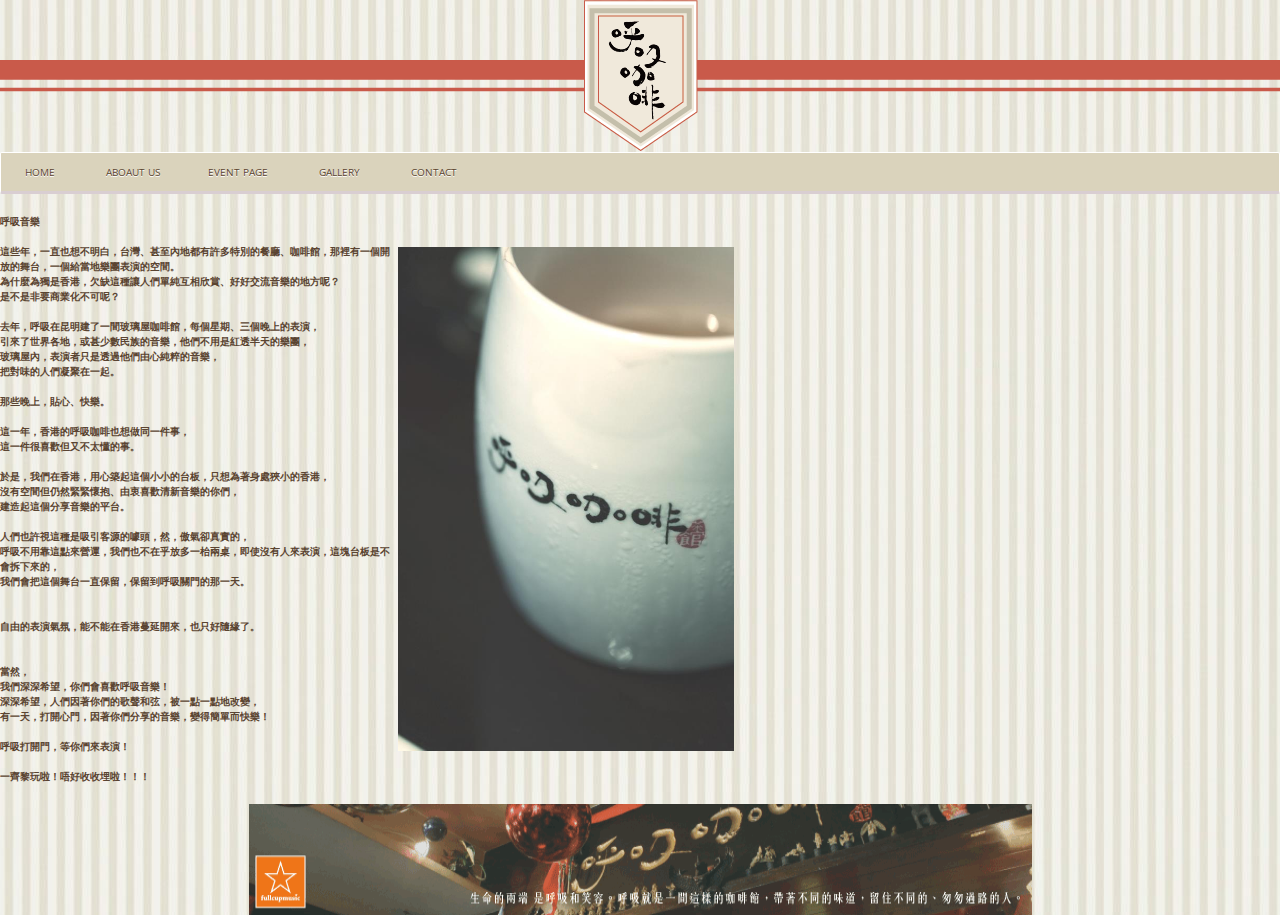
<file: aboutus.html>
<!doctype html>
<html>
<head>


<link rel="stylesheet" type="text/css" href="menu_source/styles.css">

<script src="menu_source/menu_jquery.js"></script>


<link rel="stylesheet" type="text/css" href="css/bootstrap.css">
<style type="text/css">
body {
	background-image: url(bg.jpg);
}
</style>
<meta charset="UTF-8">
<title>fullcup_cafe</title>
</head>


<body>
<div class="container-fluid"; align="center">

<img src="logo-05.png" width="115" height="152" alt=""/>



</div>

<div id='cssmenu'>
<ul>
  <li class='active'><a href='home.html'><span>Home</span></a></li>
    <li><a href='aboutus.html'><span>aboaut us</span></a>
    
        <li><a href='eventpage.html'><span>event page</span></a></li>

    
    </li>
    <li><a href='gallery.html'><span>gallery</span></a></li>
    <li class='last'><a href='contact.html'><span>Contact</span></a></li>
</ul>

<!-- header, navbar end-->

<!-- content start-->

        <div class="row">

            <div class="col-lg-7 col-md-7">
                
                <div style="padding-top:20px; padding-bottom:20px;">
                  <table width="781" border="0">
                    <tr>
    <th width="900" scope="row"><style type="text/css">
* {color:#5A4431}
</style>呼吸音樂 <br>
      <br>
      這些年，一直也想不明白，台灣、甚至內地都有許多特別的餐廳、咖啡館，那裡有一個開放的舞台，一個給當地樂團表演的空間。<br>
      為什麼為獨是香港，欠缺這種讓人們單純互相欣賞、好好交流音樂的地方呢？<br>
      是不是非要商業化不可呢？<br>
      <br>
      去年，呼吸在昆明建了一間玻璃屋咖啡館，每個星期、三個晚上的表演，<br>
      引來了世界各地，或甚少數民族的音樂，他們不用是紅透半天的樂團，<br>
      玻璃屋內，表演者只是透過他們由心純粹的音樂，<br>
      把對味的人們凝聚在一起。<br>
      <br>
      那些晚上，貼心、快樂。<br>
      <br>
      這一年，香港的呼吸咖啡也想做同一件事，<br>
      這一件很喜歡但又不太懂的事。<br>
      <br>
      於是，我們在香港，用心築起這個小小的台板，只想為著身處狹小的香港，<br>
      沒有空間但仍然緊緊懷抱、由衷喜歡清新音樂的你們，<br>
      建造起這個分享音樂的平台。<br>
      <br>
      人們也許視這種是吸引客源的噱頭，然，傲氣卻真實的，<br>
      呼吸不用靠這點來營運，我們也不在乎放多一枱兩桌，即使沒有人來表演，這塊台板是不會拆下來的，<br>
      我們會把這個舞台一直保留，保留到呼吸關門的那一天。<br>
      <br>
      <br>
      自由的表演氣氛，能不能在香港蔓延開來，也只好隨緣了。<br>
      <br>
      <br>
      當然，<br>
      我們深深希望，你們會喜歡呼吸音樂！<br>
      深深希望，人們因著你們的歌聲和弦，被一點一點地改變，<br>
      有一天，打開心門，因著你們分享的音樂，變得簡單而快樂！<br>
      <br>
      呼吸打開門，等你們來表演！<br>
      <br>
      一齊黎玩啦！唔好收收埋啦！！！</th>
    <td width="335"><img src="coffee.jpg" width="336" height="504" alt=""/></td>
  </tr>
</table>








            </div>
            
            
               



</div>

<div align="center"><img src="footer.png" width="783" height="111" alt=""/></footer></div>

</body>
</html>
</file>
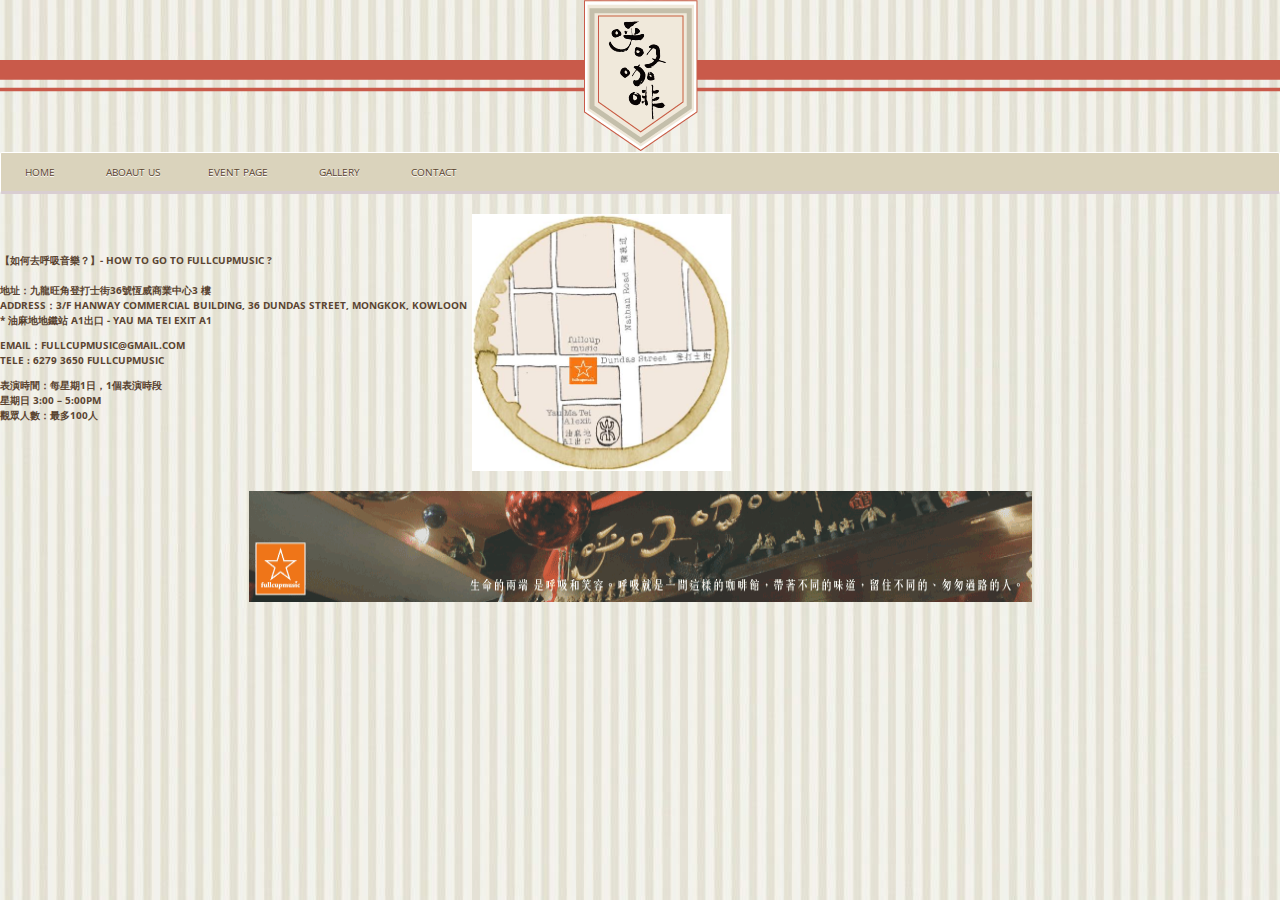
<file: contact.html>
<!doctype html>
<html>
<head>


<link rel="stylesheet" type="text/css" href="menu_source/styles.css">

<script src="menu_source/menu_jquery.js"></script>


<link rel="stylesheet" type="text/css" href="css/bootstrap.css">
<style type="text/css">
body {
	background-image: url(bg.jpg);
}
</style>
<meta charset="UTF-8">
<title>fullcup_cafe</title>
</head>


<body>
<div class="container-fluid"; align="center">

<img src="logo-05.png" width="115" height="152" alt=""/>



</div>

<div id='cssmenu'>
<ul>
  <li class='active'><a href='home.html'><span>Home</span></a></li>
    <li><a href='aboutus.html'><span>aboaut us</span></a>
    
        <li><a href='eventpage.html'><span>event page</span></a></li>

    
    </li>
    <li><a href='gallery.html'><span>gallery</span></a></li>
    <li class='last'><a href='contact.html'><span>Contact</span></a></li>
</ul>

<!-- header, navbar end-->

<!-- content start-->

        <div class="row">

            <div class="col-lg-7 col-md-7">
                
                <div style="padding-top:20px; padding-bottom:20px;">
                  <table width="960
                 " border="0">
                    <tr>
                      <th scope="row"><style type="text/css">
* {color:#5A4431}
</style><p>【如何去呼吸音樂？】- How to go to fullcupmusic ? <br>
                          <br>
                          地址：九龍旺角登打士街36號恆威商業中心3 樓 <br>
                          Address：3/F Hanway Commercial Building, 36 Dundas Street, Mongkok, Kowloon<br>
                          * 油麻地地鐵站 A1出口 - Yau Ma Tei exit A1</p>
                        <p>Email：fullcupmusic@gmail.com<br>
                      Tele : 6279 3650 fullcupmusic</p>
                        <p>表演時間：每星期1日，1個表演時段<br>
                          星期日 3:00 – 5:00pm<br>
                          觀眾人數：最多100人<br>
                      </p></th>
                      <td><img src="map.jpg" width="259" height="257" alt=""/></td>
                    </tr>
                  </table>











              </div>
            
            
               



</div>
<div align="center"><img src="footer.png" width="783" height="111" alt=""/></footer></div>

</body>
</html>
</file>
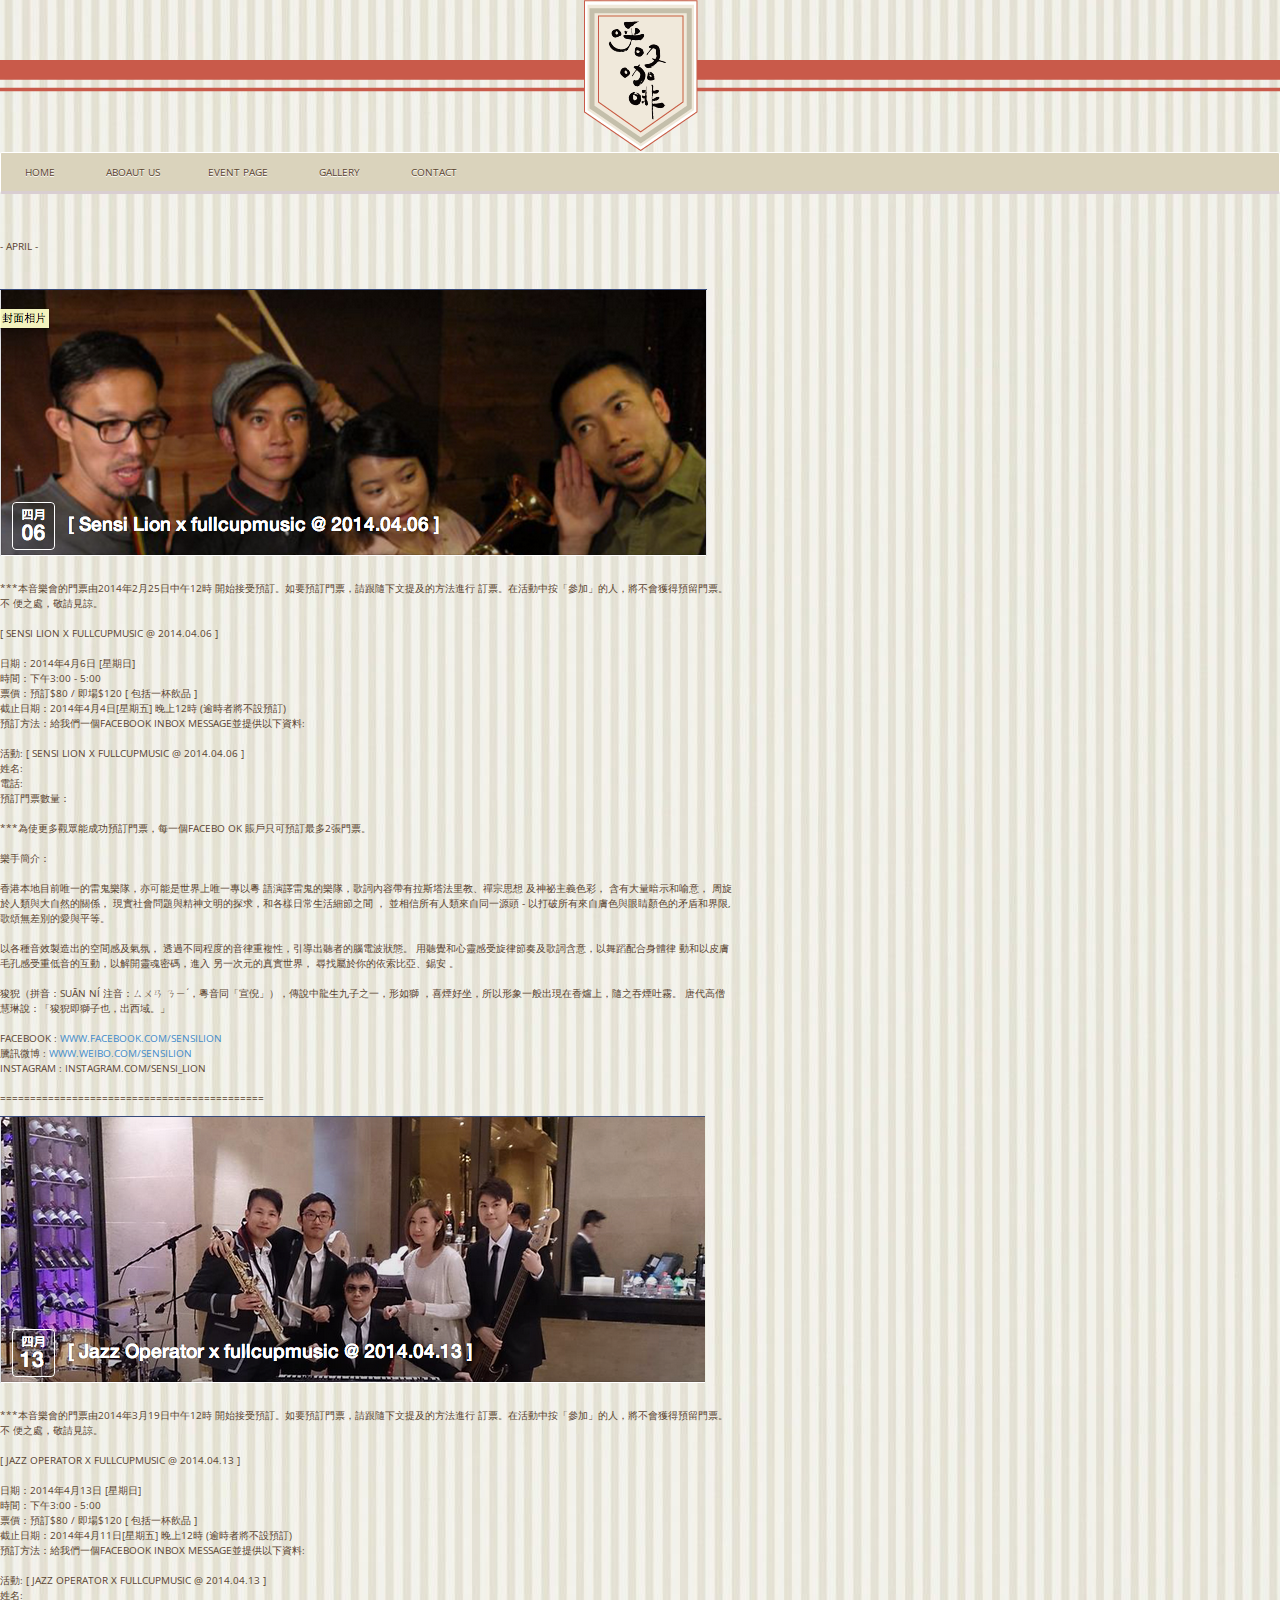
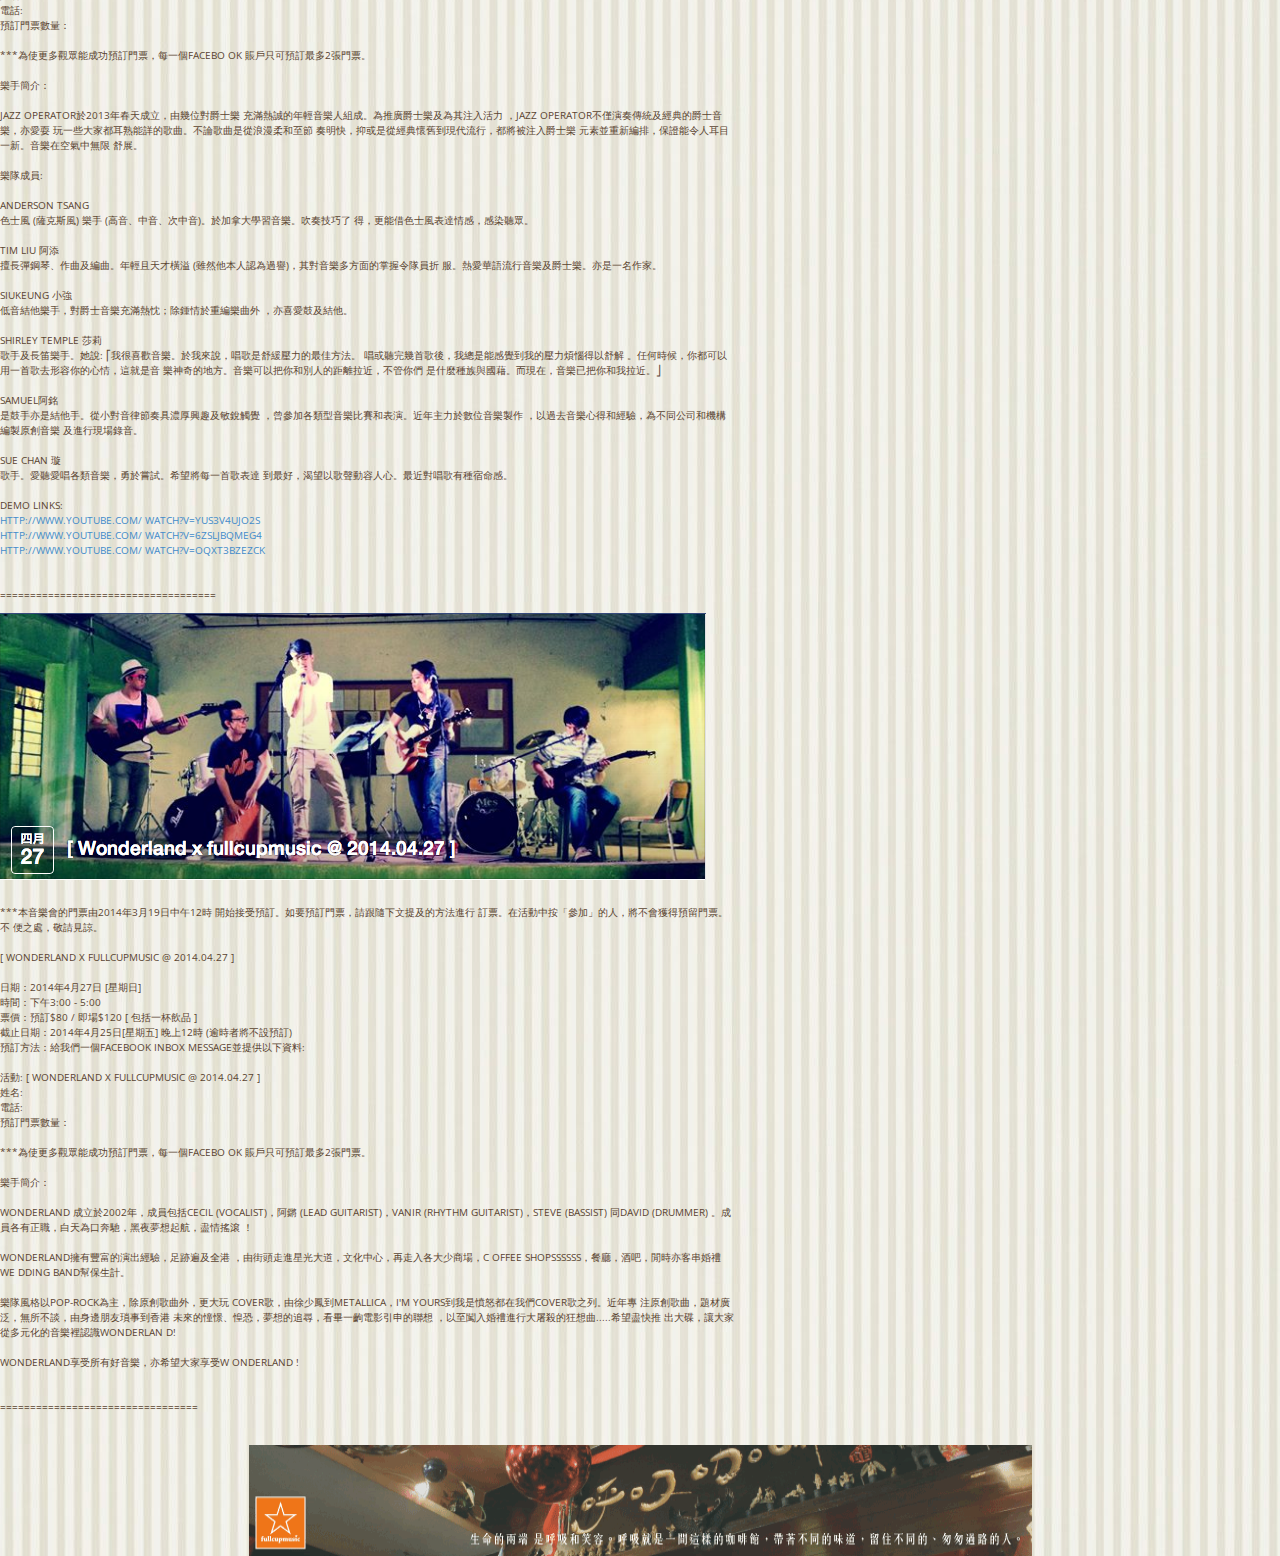
<file: eventpage.html>
<!doctype html>
<html>
<head>


<link rel="stylesheet" type="text/css" href="menu_source/styles.css">

<script src="menu_source/menu_jquery.js"></script>


<link rel="stylesheet" type="text/css" href="css/bootstrap.css">
<style type="text/css">
body {
	background-image: url(bg.jpg);
}
</style>
<meta charset="UTF-8">
<title>fullcup_cafe</title>
</head>


<body>
<div class="container-fluid"; align="center">

<img src="logo-05.png" width="115" height="152" alt=""/>



</div>

<div id='cssmenu'>
<ul>
  <li class='active'><a href='home.html'><span>Home</span></a></li>
    <li><a href='aboutus.html'><span>aboaut us</span></a>
    
        <li><a href='eventpage.html'><span>event page</span></a></li>

    
    </li>
    <li><a href='gallery.html'><span>gallery</span></a></li>
    <li class='last'><a href='contact.html'><span>Contact</span></a></li>
</ul>

<!-- header, navbar end-->

<!-- content start-->

        <div class="row">

            <div class="col-lg-7 col-md-7">
                
                <div style="padding-top:20px; padding-bottom:20px;">
                  <table width="1024" border="0">
                    <tr>
                      <td> <style type="text/css">
* {color:#5A4431}
</style><p>&nbsp;</p>
                      <p>- APRIL -</p>
                      <p>&nbsp;</p></td>
                    </tr>
                    <tr>
                      <td><a href="https://www.facebook.com/events/419587914853932/"><img src="banner_1.png" alt="" width="707" height="267" border="0"/></a></td>
                    </tr>
                    <tr>
                      <td><p>&nbsp;</p>
                        <p>***本音樂會的門票由2014年2月25日中午12時 開始接受預訂。如要預訂門票，請跟隨下文提及的方法進行 訂票。在活動中按「參加」的人，將不會獲得預留門票。不 便之處，敬請見諒。<br>
                        <br>
                        [ Sensi Lion x fullcupmusic @ 2014.04.06 ]<br>
                        <br>
                        日期：2014年4月6日 [星期日]<br>
                        時間：下午3:00 - 5:00<br>
                        票價：預訂$80 / 即場$120 [ 包括一杯飲品 ]<br>
                        截止日期：2014年4月4日[星期五] 晚上12時 (逾時者將不設預訂)<br>
                        預訂方法：給我們一個Facebook Inbox message並提供以下資料:<br>
                        <br>
                        活動: [ Sensi Lion x fullcupmusic @ 2014.04.06 ]<br>
                        姓名:<br>
                        電話:<br>
                        預訂門票數量：<br>
                        <br>
                        ***為使更多觀眾能成功預訂門票，每一個facebo ok 賬戶只可預訂最多2張門票。<br>
                        <br>
                        樂手簡介：<br>
                        <br>
                        香港本地目前唯一的雷鬼樂隊，亦可能是世界上唯一專以粵 語演譯雷鬼的樂隊，歌詞內容帶有拉斯塔法里教、禪宗思想 及神祕主義色彩， 含有大量暗示和喻意， 周旋於人類與大自然的關係， 現實社會問題與精神文明的探求，和各樣日常生活細節之間 ， 並相信所有人類來自同一源頭 - 以打破所有來自膚色與眼睛顏色的矛盾和界限, 歌頌無差別的愛與平等。<br>
                        <br>
                        以各種音效製造出的空間感及氣氛， 透過不同程度的音律重複性，引導出聽者的腦電波狀態。 用聽覺和心靈感受旋律節奏及歌詞含意，以舞蹈配合身體律 動和以皮膚毛孔感受重低音的互動，以解開靈魂密碼，進入 另一次元的真實世界， 尋找屬於你的依索比亞、錫安 。<br>
                        <br>
                        狻猊（拼音：suān ní 注音：ㄙㄨㄢ ㄋㄧˊ，粵音同「宣倪」），傳說中龍生九子之一，形如獅 ，喜煙好坐，所以形象一般出現在香爐上，隨之吞煙吐霧。 唐代高僧慧琳說：「狻猊即獅子也，出西域。」<br>
                        <br>
                        Facebook : <a href="http://www.facebook.com/sensilion" rel="nofollow">www.facebook.com/sensilion</a><br>
                        騰訊微博 : <a href="http://www.facebook.com/l.php?u=http%3A%2F%2Fwww.weibo.com%2Fsensilion&h=QAQFPTAnn&enc=AZPa0Y36j3W3nk-uB5MolBC0BjC0Pl2e_cP2GRS-dlzUwGK8N5zwITDHKgOEoWFtI60&s=1" rel="nofollow nofollow" target="_blank" onmouseover="LinkshimAsyncLink.swap(this, 'http:\/\/www.weibo.com\/sensilion');" onclick="LinkshimAsyncLink.referrer_log(this, 'http:\/\/www.weibo.com\/sensilion', '\/si\/ajax\/l\/render_linkshim_log\/?u=http\u00253A\u00252F\u00252Fwww.weibo.com\u00252Fsensilion&h=QAQFPTAnn&render_verification=0&enc=AZPa0Y36j3W3nk-uB5MolBC0BjC0Pl2e_cP2GRS-dlzUwGK8N5zwITDHKgOEoWFtI60');">www.weibo.com/sensilion</a><br>
                        Instagram : instagram.com/sensi_lion<br>
                        <br>
                      ============================================</p></td>
                    </tr>
                    <tr>
                      <td><a href="https://www.facebook.com/events/681245158583434/?ref=22"><img src="banner_2.png" alt="" width="705" height="267" border="0"/></a></td>
                    </tr>
                    <tr>
                      <td><p>&nbsp;</p>
                        <p>***本音樂會的門票由2014年3月19日中午12時 開始接受預訂。如要預訂門票，請跟隨下文提及的方法進行 訂票。在活動中按「參加」的人，將不會獲得預留門票。不 便之處，敬請見諒。<br>
                        <br>
                        [ Jazz Operator x fullcupmusic @ 2014.04.13 ]<br>
                        <br>
                        日期：2014年4月13日 [星期日]<br>
                        時間：下午3:00 - 5:00<br>
                        票價：預訂$80 / 即場$120 [ 包括一杯飲品 ]<br>
                        截止日期：2014年4月11日[星期五] 晚上12時 (逾時者將不設預訂)<br>
                        預訂方法：給我們一個Facebook Inbox message並提供以下資料:<br>
                        <br>
                        活動: [ Jazz Operator x fullcupmusic @ 2014.04.13 ]<br>
                        姓名:<br>
                        電話:<br>
                        預訂門票數量：<br>
                        <br>
                        ***為使更多觀眾能成功預訂門票，每一個facebo ok 賬戶只可預訂最多2張門票。<br>
                        <br>
                        樂手簡介：<br>
                        <br>
                        Jazz Operator於2013年春天成立，由幾位對爵士樂 充滿熱誠的年輕音樂人組成。為推廣爵士樂及為其注入活力 ，Jazz Operator不僅演奏傳統及經典的爵士音樂，亦愛耍 玩一些大家都耳熟能詳的歌曲。不論歌曲是從浪漫柔和至節 奏明快，抑或是從經典懷舊到現代流行，都將被注入爵士樂 元素並重新編排，保證能令人耳目一新。音樂在空氣中無限 舒展。<br>
                        <br>
                        樂隊成員:<br>
                        <br>
                        Anderson Tsang<br>
                        色士風 (薩克斯風) 樂手 (高音、中音、次中音)。於加拿大學習音樂。吹奏技巧了 得，更能借色士風表達情感，感染聽眾。<br>
                        <br>
                        Tim Liu 阿添<br>
                        擅長彈鋼琴、作曲及編曲。年輕且天才橫溢 (雖然他本人認為過譽)，其對音樂多方面的掌握令隊員折 服。熱愛華語流行音樂及爵士樂。亦是一名作家。<br>
                        <br>
                        Siukeung 小強<br>
                        低音結他樂手，對爵士音樂充滿熱忱；除鍾情於重編樂曲外 ，亦喜愛鼓及結他。<br>
                        <br>
                        Shirley Temple 莎莉<br>
                        歌手及長笛樂手。她說: ⎡我很喜歡音樂。於我來說，唱歌是舒緩壓力的最佳方法。 唱或聽完幾首歌後，我總是能感覺到我的壓力煩惱得以舒解 。任何時候，你都可以用一首歌去形容你的心情，這就是音 樂神奇的地方。音樂可以把你和別人的距離拉近，不管你們 是什麼種族與國藉。而現在，音樂已把你和我拉近。⎦<br>
                        <br>
                        Samuel阿銘<br>
                        是鼓手亦是結他手。從小對音律節奏具濃厚興趣及敏銳觸覺 ，曾參加各類型音樂比賽和表演。近年主力於數位音樂製作 ，以過去音樂心得和經驗，為不同公司和機構編製原創音樂 及進行現場錄音。<br>
                        <br>
                        Sue Chan 璇<br>
                        歌手。愛聽愛唱各類音樂，勇於嘗試。希望將每一首歌表達 到最好，渴望以歌聲動容人心。最近對唱歌有種宿命感。<br>
                        <br>
                        Demo Links:<br>
                        <a href="http://www.facebook.com/l.php?u=http%3A%2F%2Fwww.youtube.com%2Fwatch%3Fv%3DYuS3V4UjO2s&h=4AQFdzk28&enc=AZOuoctGYg2caZkTy5ktkjhdiEAbJUdOkBUIB59GhOpqUYTse5bqKaeiRzIoJJmnFoA&s=1" rel="nofollow nofollow" target="_blank" onmouseover="LinkshimAsyncLink.swap(this, 'http:\/\/www.youtube.com\/watch?v=YuS3V4UjO2s');" onclick="LinkshimAsyncLink.referrer_log(this, 'http:\/\/www.youtube.com\/watch?v=YuS3V4UjO2s', '\/si\/ajax\/l\/render_linkshim_log\/?u=http\u00253A\u00252F\u00252Fwww.youtube.com\u00252Fwatch\u00253Fv\u00253DYuS3V4UjO2s&h=4AQFdzk28&render_verification=0&enc=AZOuoctGYg2caZkTy5ktkjhdiEAbJUdOkBUIB59GhOpqUYTse5bqKaeiRzIoJJmnFoA');">http://www.youtube.com/ watch?v=YuS3V4UjO2s</a><br>
                        <a href="http://www.youtube.com/watch?v=6ZSLJbQMeG4" rel="nofollow nofollow" target="_blank" onmouseover="LinkshimAsyncLink.swap(this, 'http:\/\/www.youtube.com\/watch?v=6ZSLJbQMeG4');" onclick="LinkshimAsyncLink.referrer_log(this, 'http:\/\/www.youtube.com\/watch?v=6ZSLJbQMeG4', '\/si\/ajax\/l\/render_linkshim_log\/?u=http\u00253A\u00252F\u00252Fwww.youtube.com\u00252Fwatch\u00253Fv\u00253D6ZSLJbQMeG4&h=zAQF1Gl4h&render_verification=0&enc=AZOlrVLmd7gSwiKSVLkDY9m1xvkHW8SY0C0fQ8LFLzgMyY2KubT0wPbMngM-1UhK8kA');">http://www.youtube.com/ watch?v=6ZSLJbQMeG4</a><br>
                        <a href="http://www.youtube.com/watch?v=oQxT3bzEZCk" rel="nofollow nofollow" target="_blank" onmouseover="LinkshimAsyncLink.swap(this, 'http:\/\/www.youtube.com\/watch?v=oQxT3bzEZCk');" onclick="LinkshimAsyncLink.referrer_log(this, 'http:\/\/www.youtube.com\/watch?v=oQxT3bzEZCk', '\/si\/ajax\/l\/render_linkshim_log\/?u=http\u00253A\u00252F\u00252Fwww.youtube.com\u00252Fwatch\u00253Fv\u00253DoQxT3bzEZCk&h=aAQEepm-F&render_verification=0&enc=AZMgAlgrVNmEl13OWN86a40zY-9F27Qh9LXXlGT_6WPScoahIKi6rVwtMSjunPPtiIo');">http://www.youtube.com/ watch?v=oQxT3bzEZCk</a><br>
                        <br>
                        <br>
                      ====================================</p></td>
                    </tr>
                    <tr>
                      <td><a href="https://www.facebook.com/events/767333123277529/?ref=5"><img src="banner_3.png" width="706" height="267" alt=""/></a></td>
                    </tr>
                    <tr>
                      <td><p>&nbsp;</p>
                        <p>***本音樂會的門票由2014年3月19日中午12時 開始接受預訂。如要預訂門票，請跟隨下文提及的方法進行 訂票。在活動中按「參加」的人，將不會獲得預留門票。不 便之處，敬請見諒。<br>
                        <br>
                        [ Wonderland x fullcupmusic @ 2014.04.27 ]<br>
                        <br>
                        日期：2014年4月27日 [星期日]<br>
                        時間：下午3:00 - 5:00<br>
                        票價：預訂$80 / 即場$120 [ 包括一杯飲品 ]<br>
                        截止日期：2014年4月25日[星期五] 晚上12時 (逾時者將不設預訂)<br>
                        預訂方法：給我們一個Facebook Inbox message並提供以下資料:<br>
                        <br>
                        活動: [ Wonderland x fullcupmusic @ 2014.04.27 ]<br>
                        姓名:<br>
                        電話:<br>
                        預訂門票數量：<br>
                        <br>
                        ***為使更多觀眾能成功預訂門票，每一個facebo ok 賬戶只可預訂最多2張門票。<br>
                        <br>
                        樂手簡介：<br>
                        <br>
                        Wonderland 成立於2002年，成員包括Cecil (Vocalist)，阿鏘 (Lead Guitarist)，Vanir (Rhythm Guitarist)，Steve (Bassist) 同David (Drummer) 。成員各有正職，白天為口奔馳，黑夜夢想起航，盡情搖滾 ！<br>
                        <br>
                        Wonderland擁有豐富的演出經驗，足跡遍及全港 ，由街頭走進星光大道，文化中心，再走入各大少商場，C offee Shopssssss，餐廳，酒吧，閒時亦客串婚禮We dding Band幫保生計。<br>
                        <br>
                        樂隊風格以Pop-Rock為主，除原創歌曲外，更大玩 Cover歌，由徐少鳳到Metallica，I'm Yours到我是憤怒都在我們Cover歌之列。近年專 注原創歌曲，題材廣泛，無所不談，由身邊朋友瑣事到香港 未來的憧憬、惶恐，夢想的追尋，看畢一齣電影引申的聯想 ，以至闖入婚禮進行大屠殺的狂想曲.....希望盡快推 出大碟，讓大家從多元化的音樂裡認識Wonderlan d!<br>
                        <br>
                        Wonderland享受所有好音樂，亦希望大家享受W onderland !<br>
                        <br>
                        <br>
                      =================================</p></td>
                    </tr>
                  </table>











              </div>
            
            
               



</div>

<div align="center"><img src="footer.png" width="783" height="111" alt=""/></footer></div>

</body>
</html>
</file>
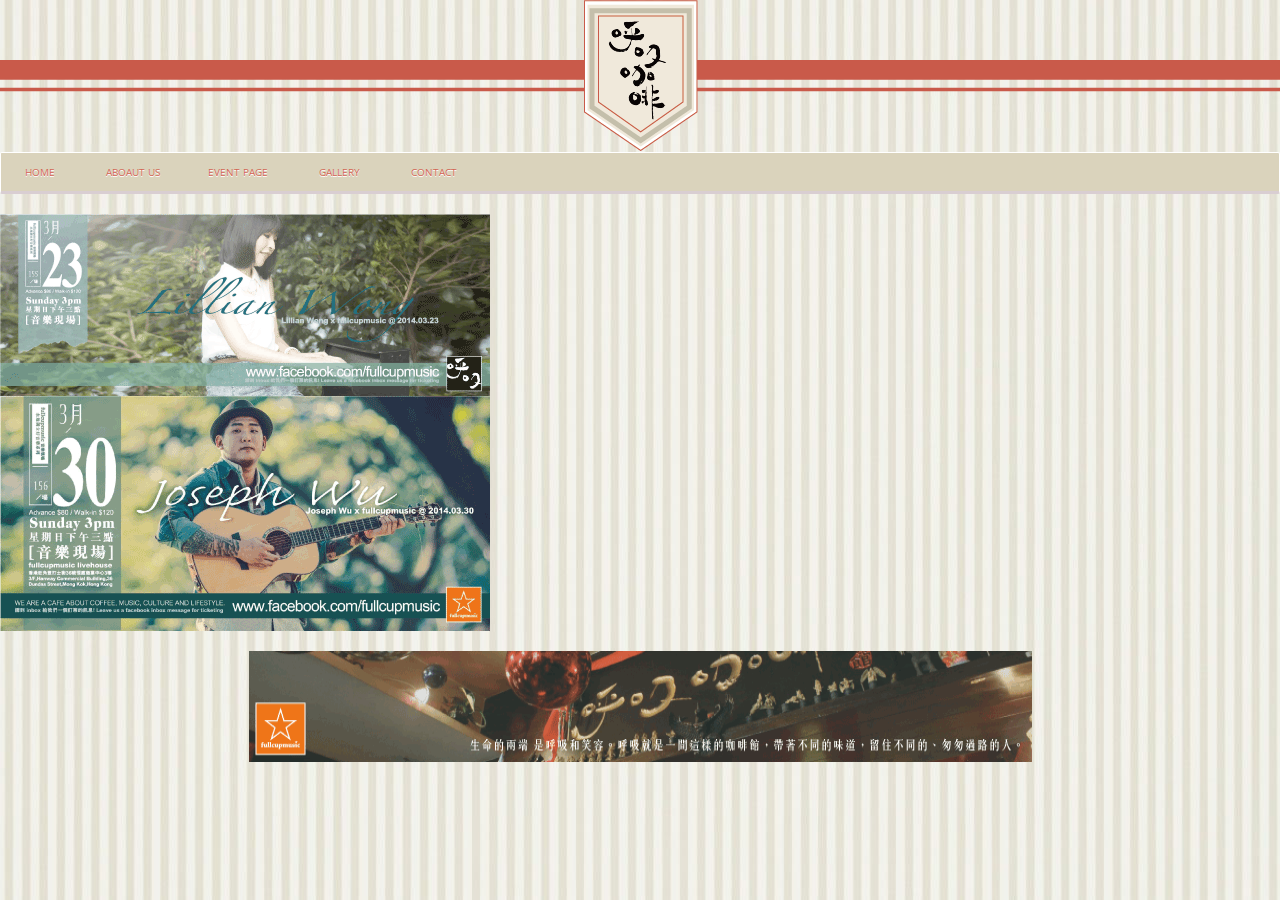
<file: home.html>
<!doctype html>
<html>
<head>


<link rel="stylesheet" type="text/css" href="menu_source/styles.css">

<script src="menu_source/menu_jquery.js"></script>


<link rel="stylesheet" type="text/css" href="css/bootstrap.css">
<style type="text/css">
body {
	background-image: url(bg.jpg);
}
</style>
<meta charset="UTF-8">
<title>fullcup_cafe</title>
</head>


<body>
<div class="container-fluid"; align="center">

<img src="logo-05.png" width="115" height="152" alt=""/>



</div>

<div id='cssmenu'>
<ul>
  <li class='active'><a href='home.html'><span>Home</span></a></li>
    <li><a href='aboutus.html'><span>aboaut us</span></a>
    
        <li><a href='eventpage.html'><span>event page</span></a></li>

    
    </li>
    <li><a href='gallery.html'><span>gallery</span></a></li>
    <li class='last'><a href='contact.html'><span>Contact</span></a></li>
</ul>

<!-- header, navbar end-->

<!-- content start-->

        <div class="row">

            <div class="col-lg-7 col-md-7">
                
                <div style="padding-top:20px; padding-bottom:20px;">

                
               
                <a href="https://www.facebook.com/events/1392709750984266/?ref=5">
                    <img src="3_23.png" alt="" class="img-responsive" border="0">
                    
                    </a>
                                    <a href="https://www.facebook.com/events/631702953566721/?ref=5">
                     <img class="img-responsive" src="3_30.png" alt="">
                    
                </a>
            </div>
            
            
               



</div>

<div align="center"><img src="footer.png" width="783" height="111" alt=""/></footer></div>

</body>
</html>
</file>
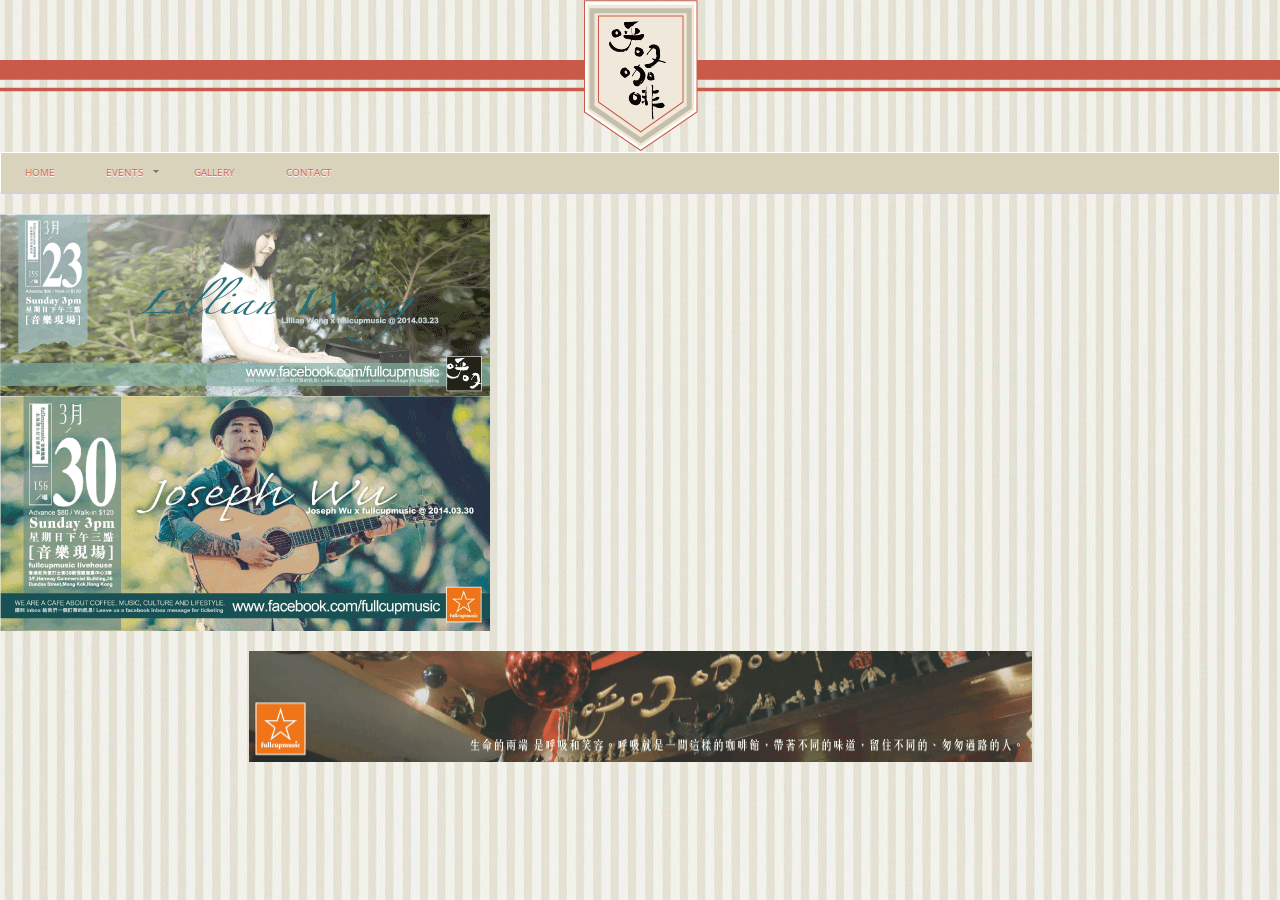
<file: test2.html>
<!doctype html>
<html>
<head>


<link rel="stylesheet" type="text/css" href="menu_source/styles.css">

<script src="menu_source/menu_jquery.js"></script>


<link rel="stylesheet" type="text/css" href="css/bootstrap.css">
<style type="text/css">
body {
	background-image: url(bg.jpg);
}
</style>
<meta charset="UTF-8">
<title>fullcup_cafe</title>
</head>


<body>
<div class="container-fluid"; align="center">

<img src="logo-05.png" width="115" height="152" alt=""/>



</div>

<div id='cssmenu'>
<ul>
  <li class='active'><a href='index.html'><span>Home</span></a></li>
    <li class='has-sub'><a href='aboutus.html'><span>events</span></a>
      <ul>
        <li><a href='eventpage.html'><span>future events</span></a></li>
        <li class='last'><a href='contactus.html'><span>past events</span></a></li>
      </ul>
    </li>
    <li><a href='gallery.html'><span>gallery</span></a></li>
    <li class='last'><a href='#'><span>Contact</span></a></li>
</ul>

<!-- header, navbar end-->

<!-- content start-->

        <div class="row">

            <div class="col-lg-7 col-md-7">
                
                <div style="padding-top:20px; padding-bottom:20px;">

                
               
                <a href="https://www.facebook.com/events/1392709750984266/?ref=5">
                    <img src="3_23.png" alt="" class="img-responsive" border="0">
                    
                    </a>
                                    <a href="https://www.facebook.com/events/631702953566721/?ref=5">
                     <img class="img-responsive" src="3_30.png" alt="">
                    
                </a>
            </div>
            
            
               



</div>

<div align="center"><img src="footer.png" width="783" height="111" alt=""/></footer></div>

</body>
</html>
</file>
<file: menu_source/styles.css>
@import url(http://fonts.googleapis.com/css?family=Open+Sans:400,600,300);
#cssmenu {
  font-family: 'Open Sans', 'Helvetica Neue', Helvetica, Arial, Sans-Serif;
  font-size: 10px;
  line-height: 15px;
  text-transform: uppercase;
  text-align: left;
}
#cssmenu > ul {
  width: auto;
  list-style-type: none;
  padding: 0;
  margin: 0;
  background: #dad3bc;
  border: 1px solid #ffffff;
  border-bottom: 3px solid #d9ced2;
  -webkit-border-radius: 2px;
  -moz-border-radius: 2px;
  -o-border-radius: 2px;
  border-radius: 2px;
}
#cssmenu > ul li#responsive-tab {
  display: none;
  /* Hide for large screens */

}
#cssmenu > ul li {
  display: inline-block;
  *display: inline;
  zoom: 1;
}
#cssmenu > ul li.right {
  float: right;
}
#cssmenu > ul li.has-sub {
  position: relative;
}
#cssmenu > ul li.has-sub:hover ul {
  display: block;
}
#cssmenu > ul li.has-sub ul {
  display: none;
  width: 250px;
  position: absolute;
  margin: 0;
  padding: 0;
  list-style-type: none;
  background: #dad3bc;
  border: 1px solid #ffffff;
  border-bottom: 3px solid #d9ced2;
  border-top: 0 none;
}
#cssmenu > ul li.has-sub ul li {
  display: block;
}
#cssmenu > ul li.has-sub > a {
  background-image: url('images/caret.png');
  background-repeat: no-repeat;
  background-position: 90% -95%;
}
#cssmenu > ul li.has-sub > a.active,
#cssmenu > ul li.has-sub > a:hover {
  background: #646254 url('images/caret.png') no-repeat;
  background-position: 90% 195%;
}
#cssmenu > ul li a {
  display: block;
  padding: 12px 24px 11px 24px;
  text-decoration: none;
  color: #d36655;
  text-shadow: 0px 1px 0px #fff;
}
#cssmenu > ul li a.active,
#cssmenu > ul li a:hover {
  background: #646254;
  color: #fff;
  text-shadow: 0px 1px 0px #000;
}
@media (max-width: 600px) {
  #cssmenu > ul {
    width: 100%;
  }
  #cssmenu > ul li#responsive-tab {
    display: block;
  }
  #cssmenu > ul li#responsive-tab a {
    background: url('images/menu.png') no-repeat;
    background-position: 95% -35%;
  }
  #cssmenu > ul li#responsive-tab a:hover {
    background-color: #646254;
    background-position: 95% 135%;
  }
  #cssmenu > ul li {
    display: none;
  }
  #cssmenu > ul li.right {
    float: none;
  }
  #cssmenu > ul li.has-sub {
    position: relative;
  }
  #cssmenu > ul li.has-sub ul {
    display: block;
    position: static;
    width: 100%;
    background: #dad3bc;
    border: 0 none;
  }
  #cssmenu > ul li.has-sub ul li {
    display: block !important;
  }
  #cssmenu > ul li.has-sub ul li a span {
    display: block;
    padding-left: 24px;
  }
  #cssmenu > ul li.has-sub > a {
    background-image: none;
  }
}
/* Make sure they show even if hidden in mobile view by JS */
@media (min-width: 600px) {
  #cssmenu > ul > li.collapsed {
    display: inline-block !important;
    *display: inline;
    zoom: 1;
  }
  #cssmenu > ul ul li.collapsed {
    display: block !important;
  }
}

	#headerbg {background-image: url(../logo-06.png);}
</file>
